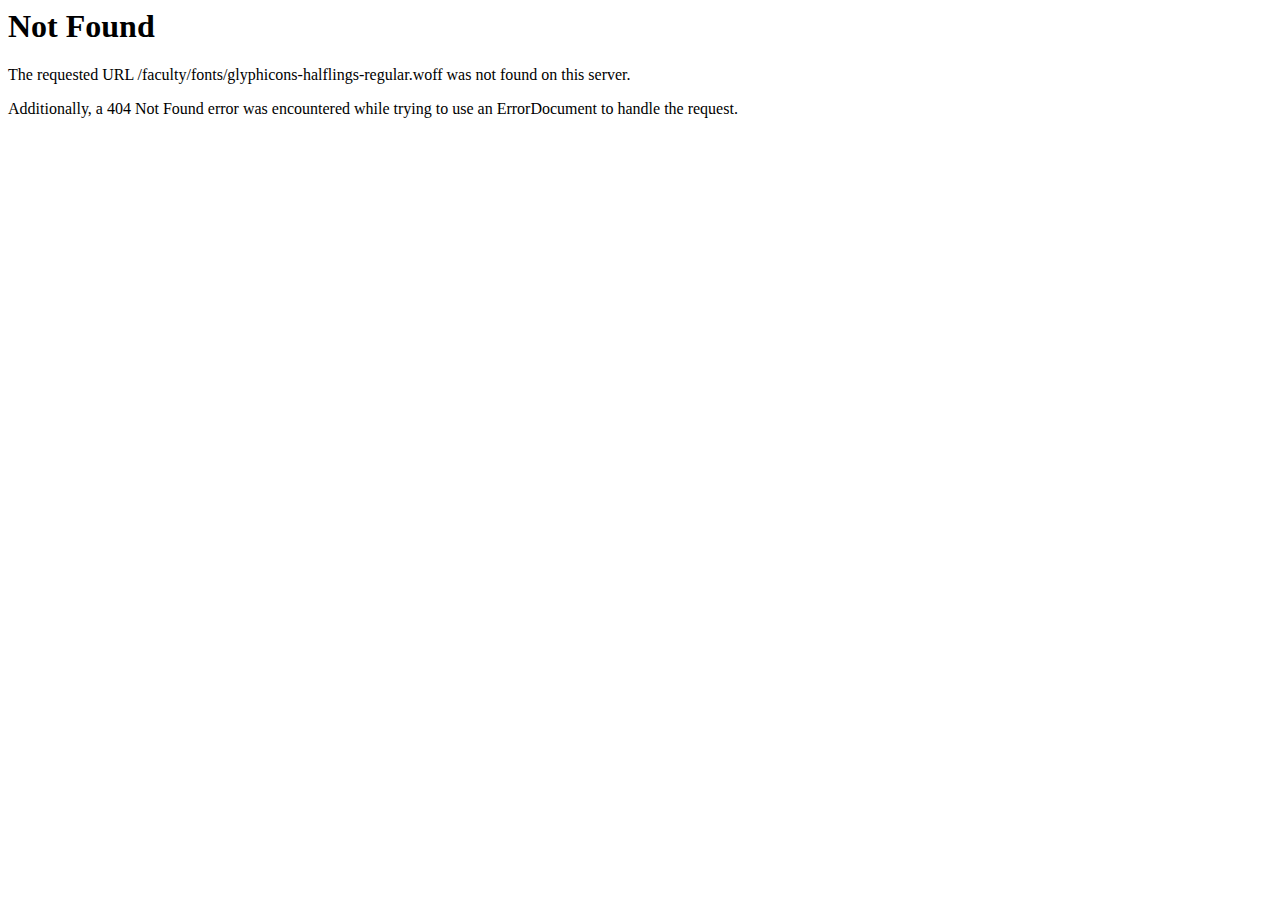
<file: fonts/glyphicons-halflings-regular-2.html>
<!DOCTYPE HTML PUBLIC "-//IETF//DTD HTML 2.0//EN">
<html><head>
<title>404 Not Found</title>
</head><body>
<h1>Not Found</h1>
<p>The requested URL /faculty/fonts/glyphicons-halflings-regular.woff was not found on this server.</p>
<p>Additionally, a 404 Not Found
error was encountered while trying to use an ErrorDocument to handle the request.</p>
</body></html>
</file>
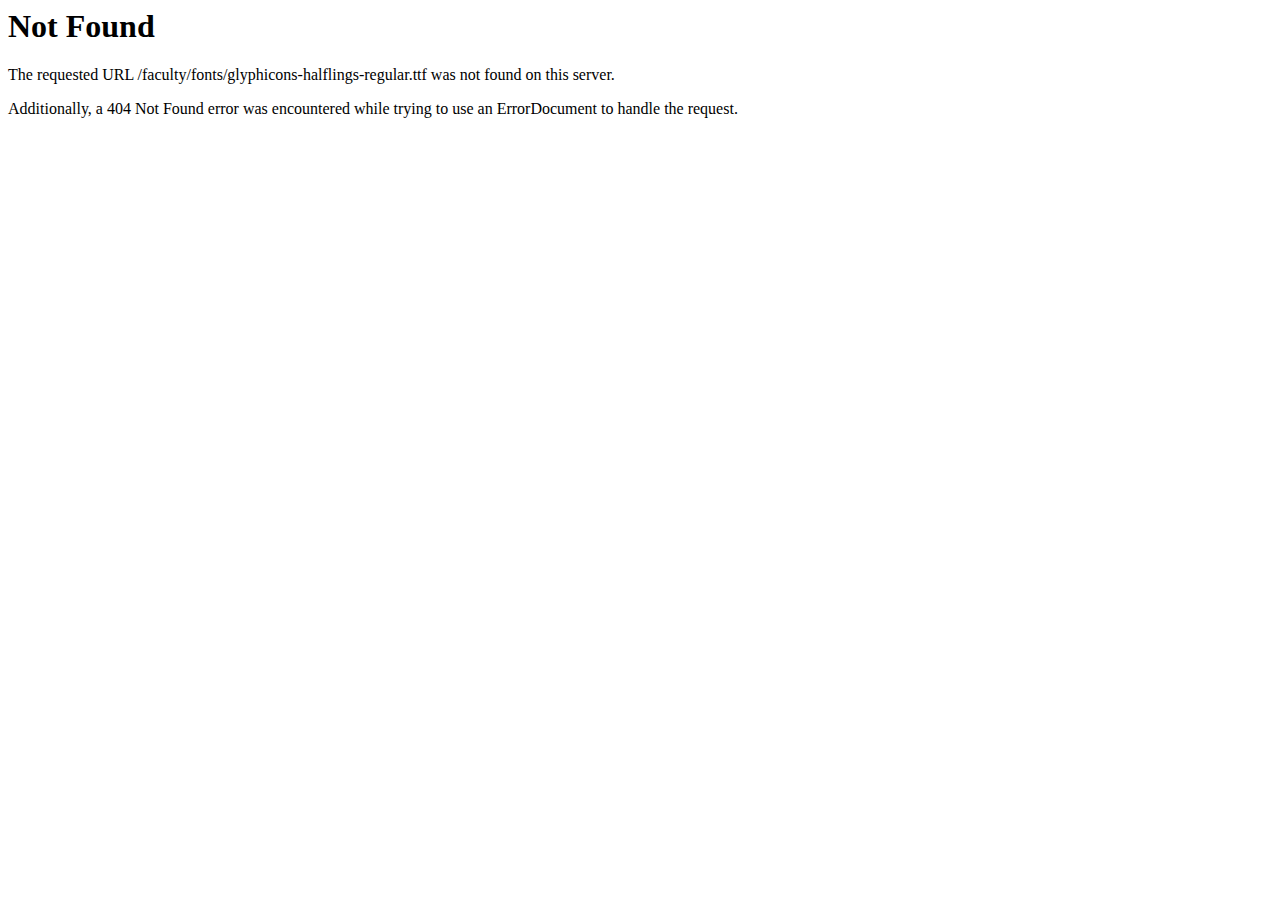
<file: fonts/glyphicons-halflings-regular-3.html>
<!DOCTYPE HTML PUBLIC "-//IETF//DTD HTML 2.0//EN">
<html><head>
<title>404 Not Found</title>
</head><body>
<h1>Not Found</h1>
<p>The requested URL /faculty/fonts/glyphicons-halflings-regular.ttf was not found on this server.</p>
<p>Additionally, a 404 Not Found
error was encountered while trying to use an ErrorDocument to handle the request.</p>
</body></html>
</file>
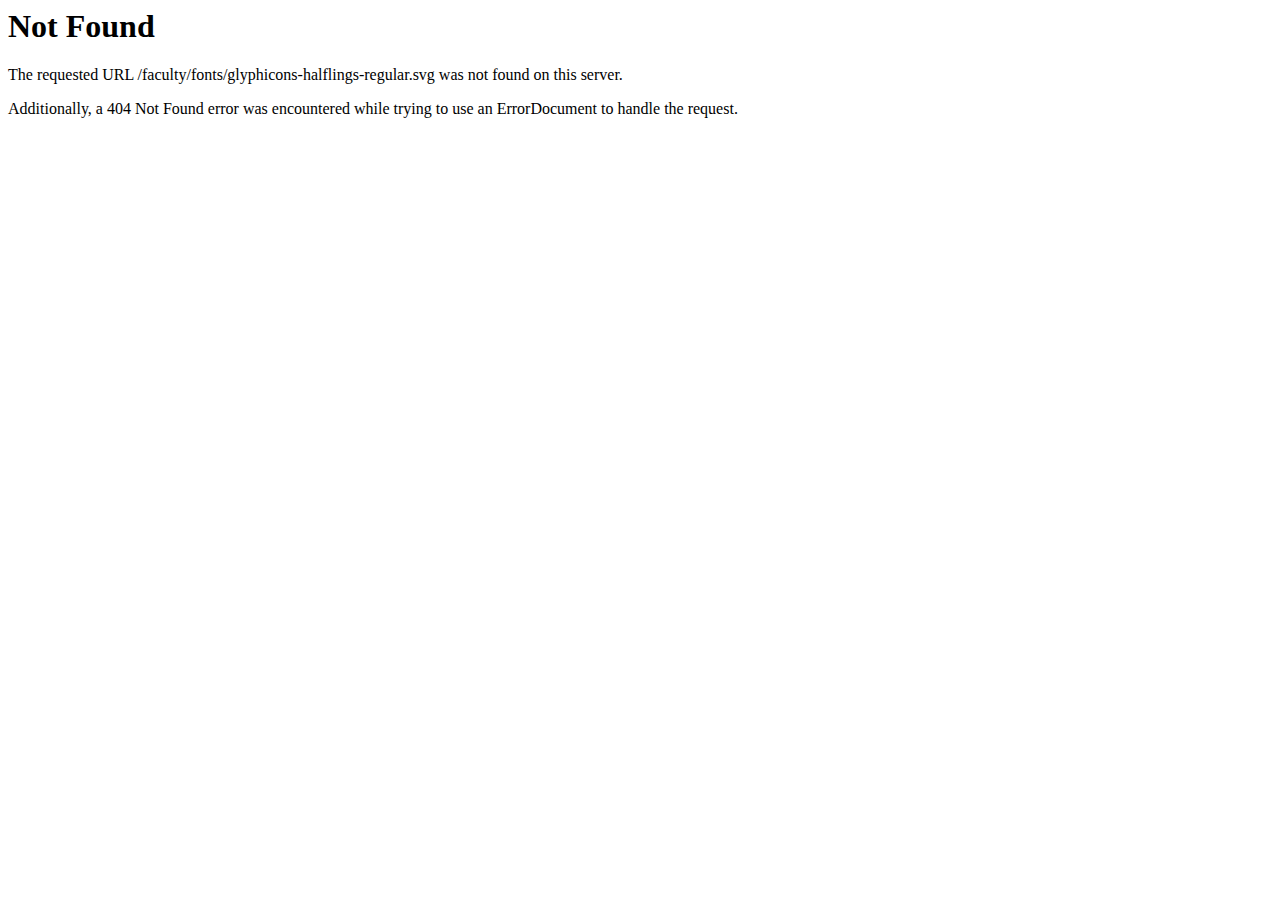
<file: fonts/glyphicons-halflings-regular-4.html>
<!DOCTYPE HTML PUBLIC "-//IETF//DTD HTML 2.0//EN">
<html><head>
<title>404 Not Found</title>
</head><body>
<h1>Not Found</h1>
<p>The requested URL /faculty/fonts/glyphicons-halflings-regular.svg was not found on this server.</p>
<p>Additionally, a 404 Not Found
error was encountered while trying to use an ErrorDocument to handle the request.</p>
</body></html>
</file>
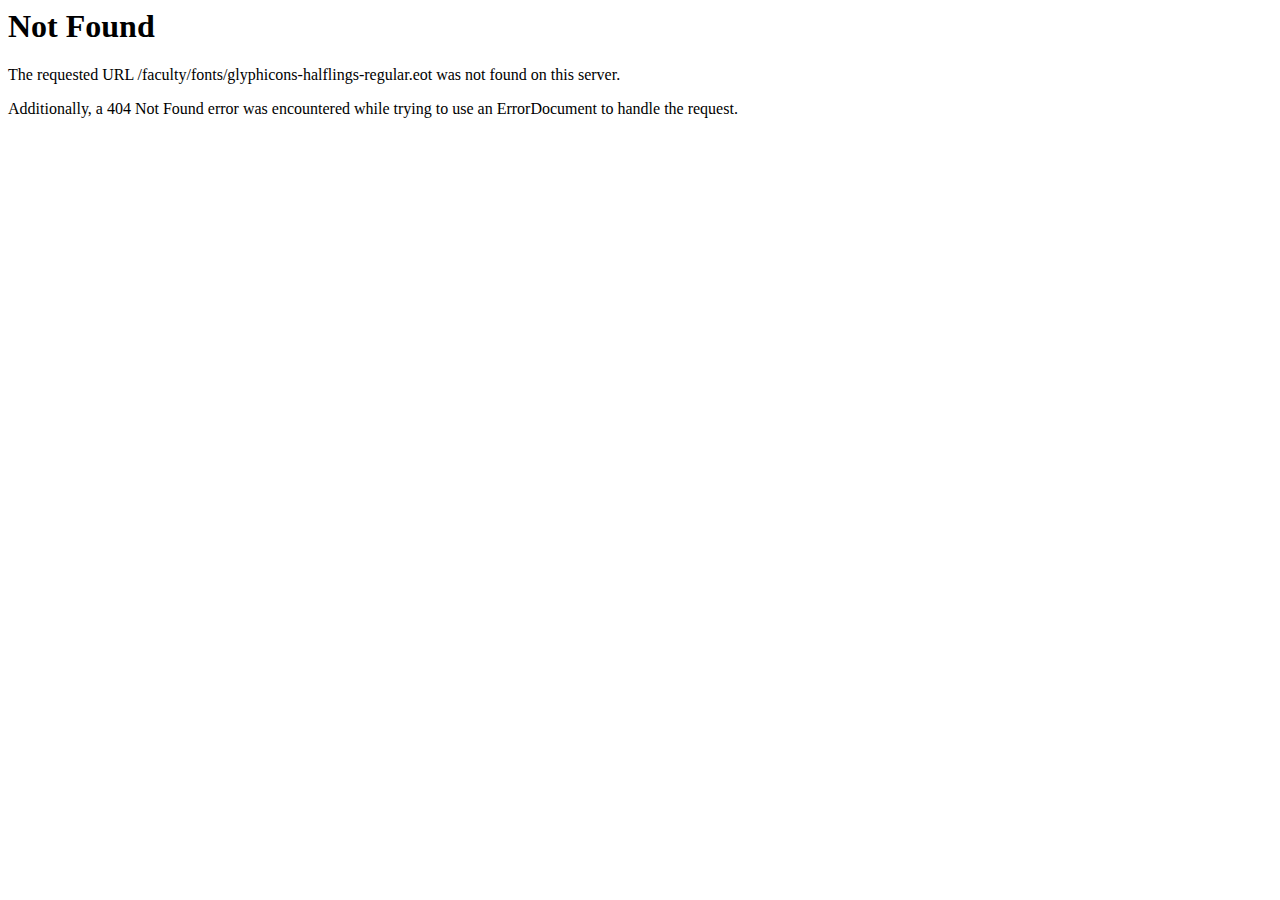
<file: fonts/glyphicons-halflings-regular.html>
<!DOCTYPE HTML PUBLIC "-//IETF//DTD HTML 2.0//EN">
<html><head>
<title>404 Not Found</title>
</head><body>
<h1>Not Found</h1>
<p>The requested URL /faculty/fonts/glyphicons-halflings-regular.eot was not found on this server.</p>
<p>Additionally, a 404 Not Found
error was encountered while trying to use an ErrorDocument to handle the request.</p>
</body></html>
</file>
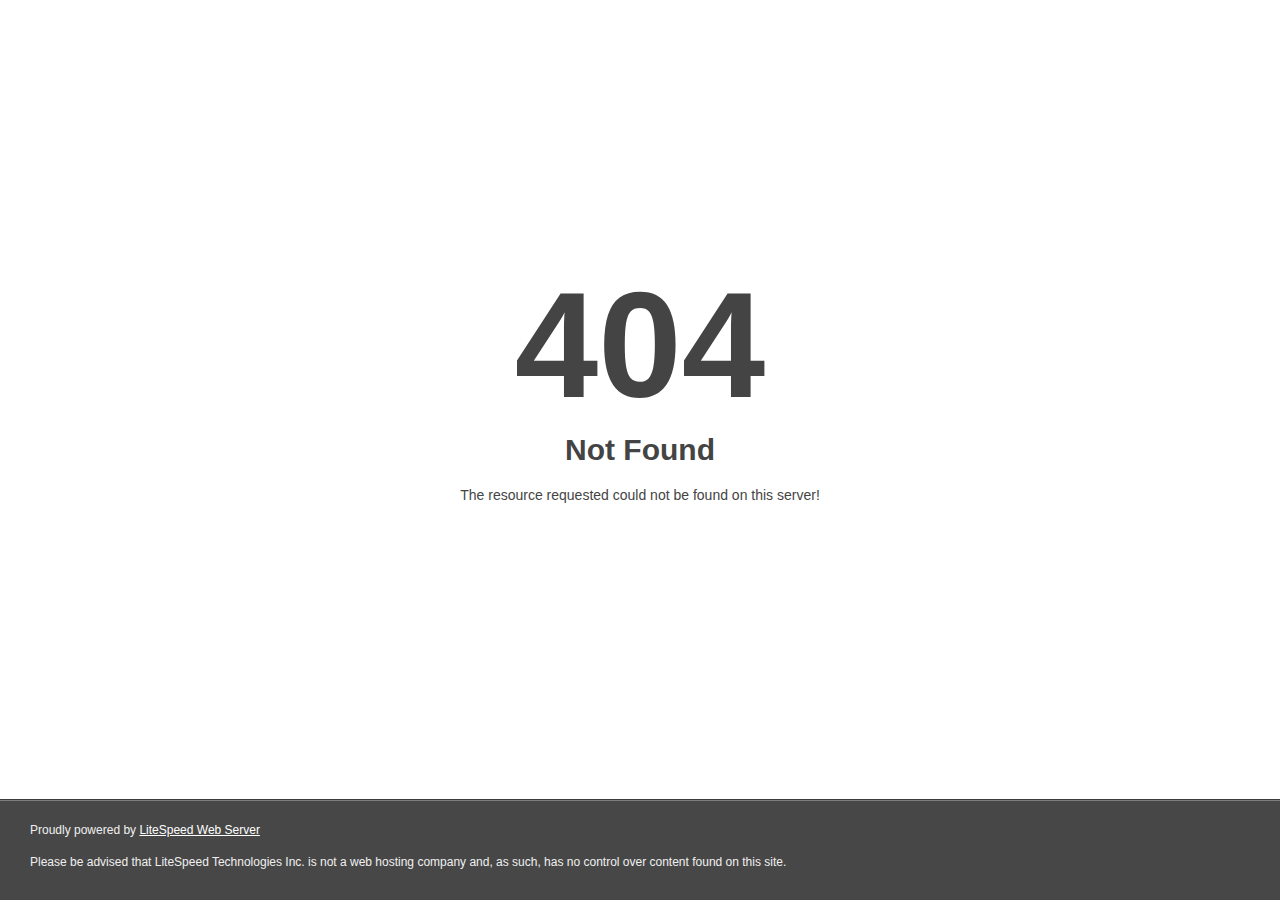
<file: assets/css/mCSB_buttons.html>
<!DOCTYPE html>
<html style="height:100%">
<head><title> 404 Not Found
</title></head>
<body style="color: #444; margin:0;font: normal 14px/20px Arial, Helvetica, sans-serif; height:100%; background-color: #fff;">
<div style="height:auto; min-height:100%; ">     <div style="text-align: center; width:800px; margin-left: -400px; position:absolute; top: 30%; left:50%;">
        <h1 style="margin:0; font-size:150px; line-height:150px; font-weight:bold;">404</h1>
<h2 style="margin-top:20px;font-size: 30px;">Not Found
</h2>
<p>The resource requested could not be found on this server!</p>
</div></div><div style="color:#f0f0f0; font-size:12px;margin:auto;padding:0px 30px 0px 30px;position:relative;clear:both;height:100px;margin-top:-101px;background-color:#474747;border-top: 1px solid rgba(0,0,0,0.15);box-shadow: 0 1px 0 rgba(255, 255, 255, 0.3) inset;">
<br>Proudly powered by  <a style="color:#fff;" href="http://www.litespeedtech.com/error-page">LiteSpeed Web Server</a><p>Please be advised that LiteSpeed Technologies Inc. is not a web hosting company and, as such, has no control over content found on this site.</p></div></body></html>
</file>
